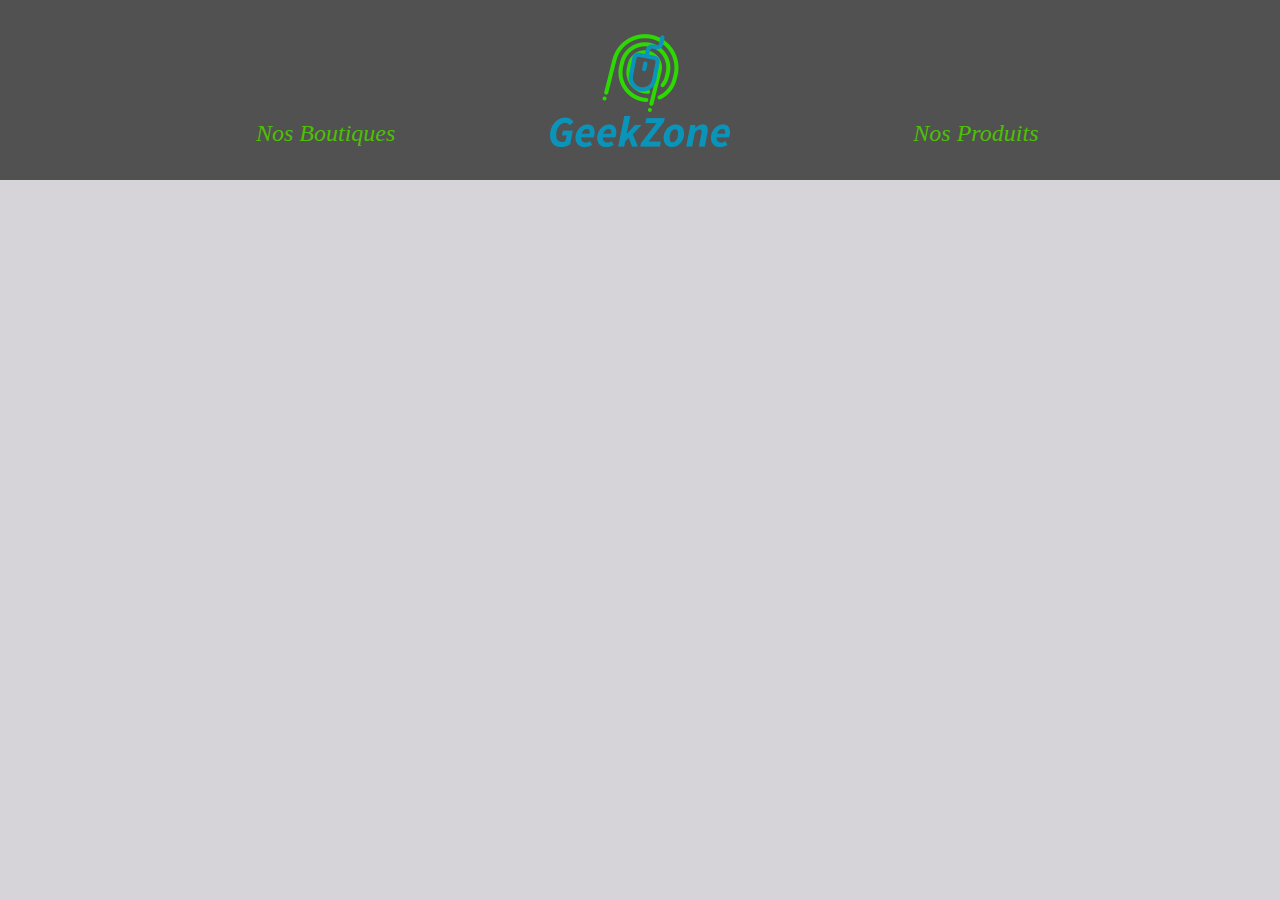
<file: header.html>
<head>
    <title>GeekZone</title>
    <meta charset="UTF-8">
    <link href="geekzone.css" rel="stylesheet">
    <link href="icons.ico" rel="shortcut icon">
</head>

<body>
<!--Bandeau du site-->
<div class="bandeau"> 
    <a class="lien" id="LBoutique" href="boutique.php"> Nos Boutiques </a>
    <a class="lien" id="LProduit" href="produit.php"> Nos Produits </a>
    <map name="logo"> 
        <area shape="rect" coords="9, 46, 190, 160" href="index.php">
    </map>
    <img class="logo" src="logo.png" usemap="#logo">
</div>
</file>
<file: geekzone.css>
/* Balise */
html {scroll-behavior: smooth;}

body {
	background-color: #d6d4d9;
	font-family: "Franklin Gothic Medium";
	margin:0px;
}

h1 {
	text-align: center;
	font-style: italic;
	color: #0b94ba;
}

p {line-height: 150%;}

/* Bandeau */
.bandeau {
	background-color: #515151;
	margin-bottom: 3%;
	height: 180px;
}
.search{
	display: flex;
    justify-content: center;
    align-items: center;
	flex-direction: column;
}
#barre{
	width: 410px;
	background-color: #cccccc;
	border-radius: 20px;
	padding: 3px;
	text-align: center;
}
#bouton{	
	margin-top: 10px;
	width: 100px;
	background-color: #cccccc;
	border-radius: 20px;
	padding: 3px;
}
.lien {
	position: relative;
	top: 120px;
	color: #4ec004;
	font-style: italic;
	font-size: 150%;
	text-decoration: none;
}

#LBoutique {left: 20%;}
#LProduit {left: 60%;}

.logo {
	display: block;
	margin-left: auto;
	margin-right: auto;
	margin-top: -40px;
}

/* Cadre */
.info {
	border-radius: 5px;
	background: linear-gradient(to right, #0b94ba, #4ec004);
	padding: 3px;
	margin: 5%;
}

.module-info {
	background: #515151;
	color: #ffffff;
	padding: 2rem;
}

#contour {background: linear-gradient(to right, #b40c0c, #c04904);}

.titre {
	font-weight: bold;
	font-size: 24px;
	margin-bottom: 2%;
}

/* Footer */
.footer {
	height: 35px;
	background-color: #515151;
	color: #4ec004;	
	text-align: center;
	padding-top: 16px;
	font-style: italic;
	margin-top: 3%;
	bottom:0px;
}

#footer-index {
	position: absolute;
	width: 100%;
	
}

/* Boutique */
.img-boutique {
	height: 350px;
	width: 509px;
	/*margin-right: 3%;*/
}
.txt-boutique {margin-left: 3%;}

/* Produit */
.img-produit {
	left: 15%;
	border-radius: 10px;
	padding: 3px;
	width: 200px;
	height: 200px;
}

/* Div horizontales */
.flex {display: flex;}
#centre {justify-content: space-around;}

#myBtn {
	position: fixed;
	bottom: 20px; 
	right: 15px;
	background-color: #515151;
	color: #4ec004;
	cursor: pointer;
	padding: 10px;
	border-radius: 15px;
	font-size: 25px;
}

.productTitle {
	font-size: x-large;
	margin-top: 100px;
	text-align: center;
	font-style: italic;
	color: #0b94ba;
}

.product-flex {
	display: flex;
	justify-content: space-between;
	margin: 0 100px;
}

.productName {
	text-decoration: none;
	color: white;
}
</file>
